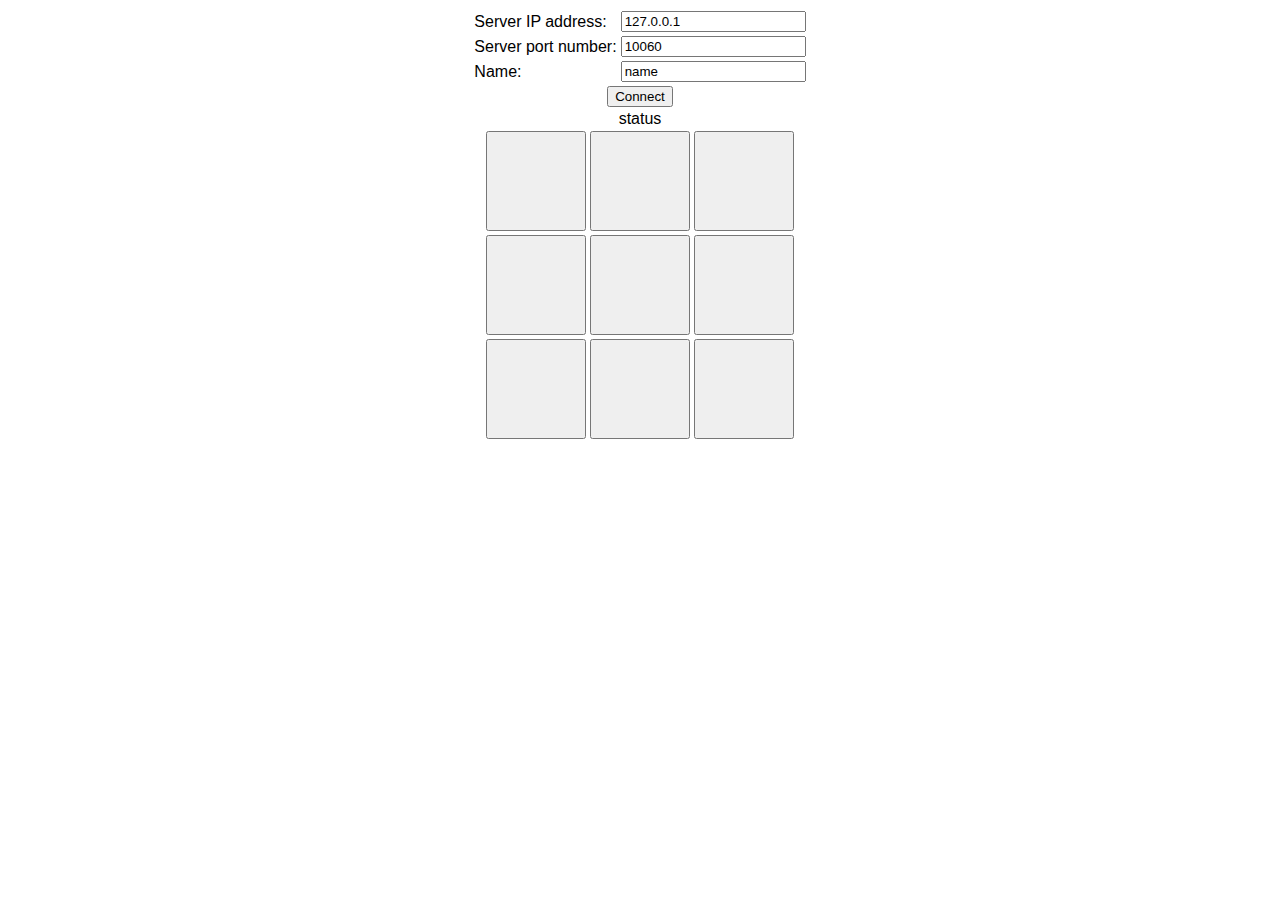
<file: WEBServer/HTML/index.htm>
﻿<!DOCTYPE html PUBLIC "-//W3C//DTD XHTML 1.0 Transitional//EN" "http://www.w3.org/TR/xhtml1/DTD/xhtml1-transitional.dtd">
<html xmlns="http://www.w3.org/1999/xhtml">
<head>
    <title>Web client</title>
    <style type="text/css">
        body
        {
            font-family: Arial;
        }
        .button
        {
            width: 100px;
            height: 100px;
        }
    </style>
    <script language="javascript" type="text/javascript">
        var req = getXmlHttp();
        var name = document.getElementById("Name").value;
        //var timer = window.setInterval("ServerRequest();", 1000);

        function getXmlHttp() {
            var xmlhttp;
            try {
                xmlhttp = new ActiveXObject("Msxml2.XMLHTTP");
            } catch (e) {
                try {
                    xmlhttp = new ActiveXObject("Microsoft.XMLHTTP");
                } catch (E) {
                    xmlhttp = false;
                }
            }
            if (!xmlhttp && typeof XMLHttpRequest != 'undefined') {
                xmlhttp = new XMLHttpRequest();
            }
            return xmlhttp;
        }

        function ConnectButton_onclick() {
            var ip = document.getElementById("ServerIP").value;
            var port = document.getElementById("ServerPort").value;
            name = document.getElementById("Name").value;
            var connectString = "name:" + name + ";Operation:Connect;ip:" + ip + ";" + "port:" + port;
            req.onreadystatechange = function () {
                if (req.readyState == 4) {
                    alert("Ответ сервера: " + req.responseText);
                }
            }

            req.open("TTT", '/' + connectString, true);
            req.send(null);
        }
        function Button_onclick(element) {
            req.onreadystatechange = function () {
                if (req.readyState == 4) {
                    var statusElem = document.getElementById('vote_status')
                    statusElem.innerHTML = req.statusText
                    if (req.status == 200) {
                        alert("Ответ сервера: " + req.responseText);
                    }
                }
            }
            req.open("TTT", "/name:" + name + ";Operation:Move;position:" + element.id[6], true);
            req.send(null);
        }
    </script>
</head>
<body>
    <center>
        <table>
            <tr>
                <td>
                    Server IP address:
                </td>
                <td>
                    <input id="ServerIP" type="text" value="127.0.0.1" /><br />
                </td>
            </tr>
            <tr>
                <td>
                    Server port number:
                </td>
                <td>
                    <input id="ServerPort" type="text" value="10060" /><br />
                </td>
            </tr>
            <tr>
                <td>
                    Name:
                </td>
                <td>
                    <input id="Name" type="text" value="name" /><br />
                </td>
            </tr>
            <tr align="center">
                <td colspan="2">
                    <input id="ConnectButton" type="button" value="Connect" onclick="return ConnectButton_onclick()" />
                </td>
            </tr>
        </table>
        <div id="vote_status">
            status</div>
        <table>
            <tr>
                <td>
                    <input id="Button0" type="button" class="button" onclick="return Button_onclick(this)" />
                </td>
                <td>
                    <input id="Button3" type="button" class="button" onclick="return Button_onclick(this)" />
                </td>
                <td>
                    <input id="Button6" type="button" class="button" onclick="return Button_onclick(this)" />
                </td>
            </tr>
            <tr>
                <td>
                    <input id="Button1" type="button" class="button" onclick="return Button_onclick(this)" />
                </td>
                <td>
                    <input id="Button4" type="button" class="button" onclick="return Button_onclick(this)" />
                </td>
                <td>
                    <input id="Button7" type="button" class="button" onclick="return Button_onclick(this)" />
                </td>
            </tr>
            <tr>
                <td>
                    <input id="Button2" type="button" class="button" onclick="return Button_onclick(this)" />
                </td>
                <td>
                    <input id="Button5" type="button" class="button" onclick="return Button_onclick(this)" />
                </td>
                <td>
                    <input id="Button8" type="button" class="button" onclick="return Button_onclick(this)" />
                </td>
            </tr>
        </table>
    </center>
</body>
</html>
</file>
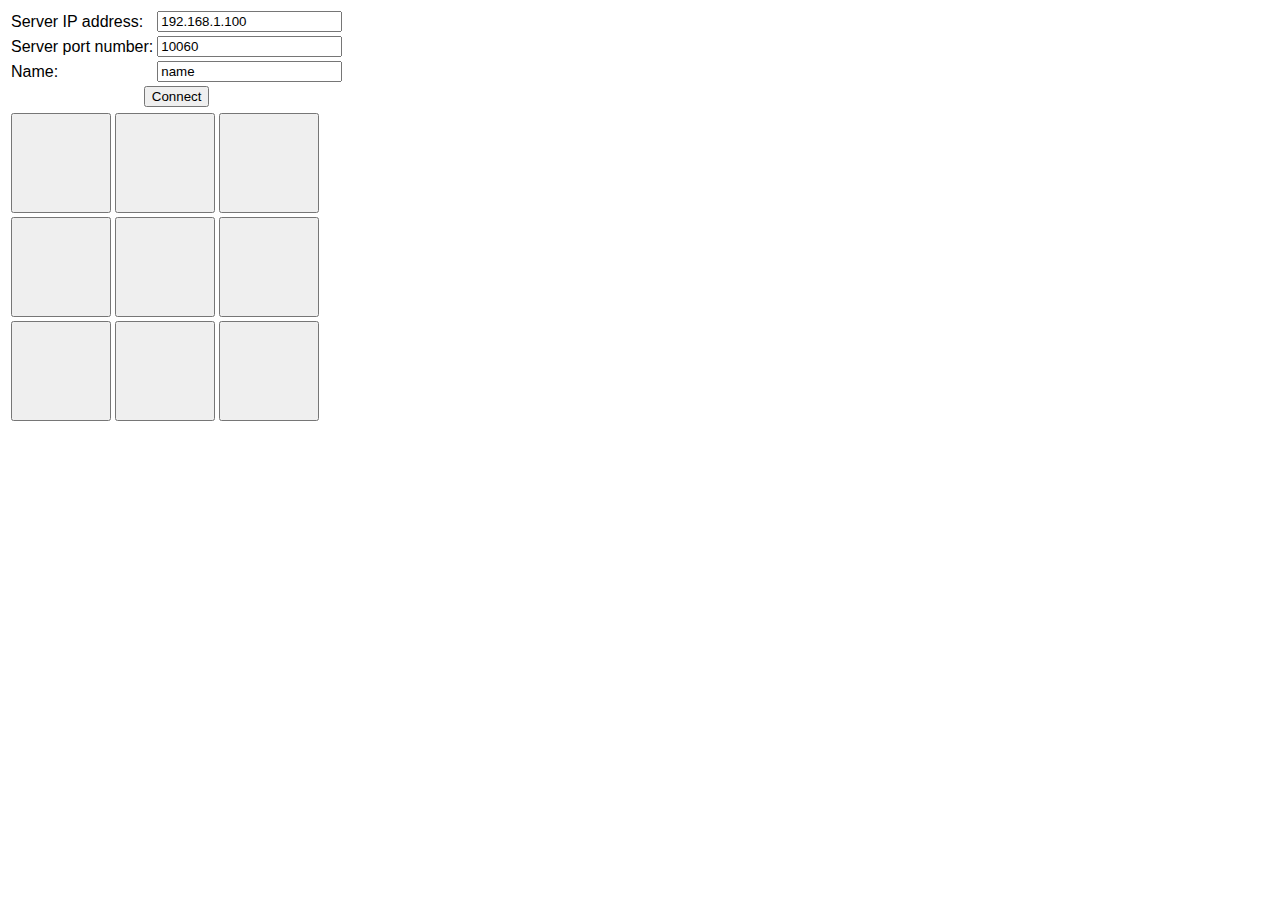
<file: WEBServer/bin/Debug/index.htm>
﻿<!DOCTYPE html PUBLIC "-//W3C//DTD XHTML 1.0 Transitional//EN" "http://www.w3.org/TR/xhtml1/DTD/xhtml1-transitional.dtd">
<html xmlns="http://www.w3.org/1999/xhtml">
<head>
    <title>Web client</title>
    <style type="text/css">
        body
		{
			font-family: Arial;
		}
		.button
		{
			width: 100px;
			height: 100px;
		}
    </style>
</head>
<body>
	<table>
	<tr>
		<td>
			Server IP address:
		</td>
		<td>
			<input id="ServerIP" type="text" value="192.168.1.100" /><br />
		</td>
	</tr>
	<tr>
		<td>
			Server port number:
		</td>
		<td>
			<input id="ServerPort" type="text" value="10060" /><br />
		</td>
    </tr>
	<tr>
		<td>
			Name:
		</td>
		<td>
			<input id="Name" type="text" value="name" /><br />
		</td>
	</tr>
    <tr align="center">
        <td colspan="2"><input id="ConnectButton" type="button" value="Connect" /></td>
    </tr>
    
	</table>
    <table>
        <tr>
            <td>
                <input id="Button0" type="button" class="button" />
            </td>
            <td>
                <input id="Button1" type="button" class="button" />
            </td>
            <td>
                <input id="Button2" type="button" class="button" />
            </td>
        </tr>
        <tr>
            <td>
                <input id="Button3" type="button" class="button" />
            </td>
            <td>
                <input id="Button4" type="button" class="button" />
            </td>
            <td>
                <input id="Button5" type="button" class="button" />
            </td>
        </tr>
        <tr>
            <td>
                <input id="Button6" type="button" class="button" />
            </td>
            <td>
                <input id="Button7" type="button" class="button" />
            </td>
            <td>
                <input id="Button8" type="button" class="button" />
            </td>
        </tr>
    </table>
</body>
</html>
</file>
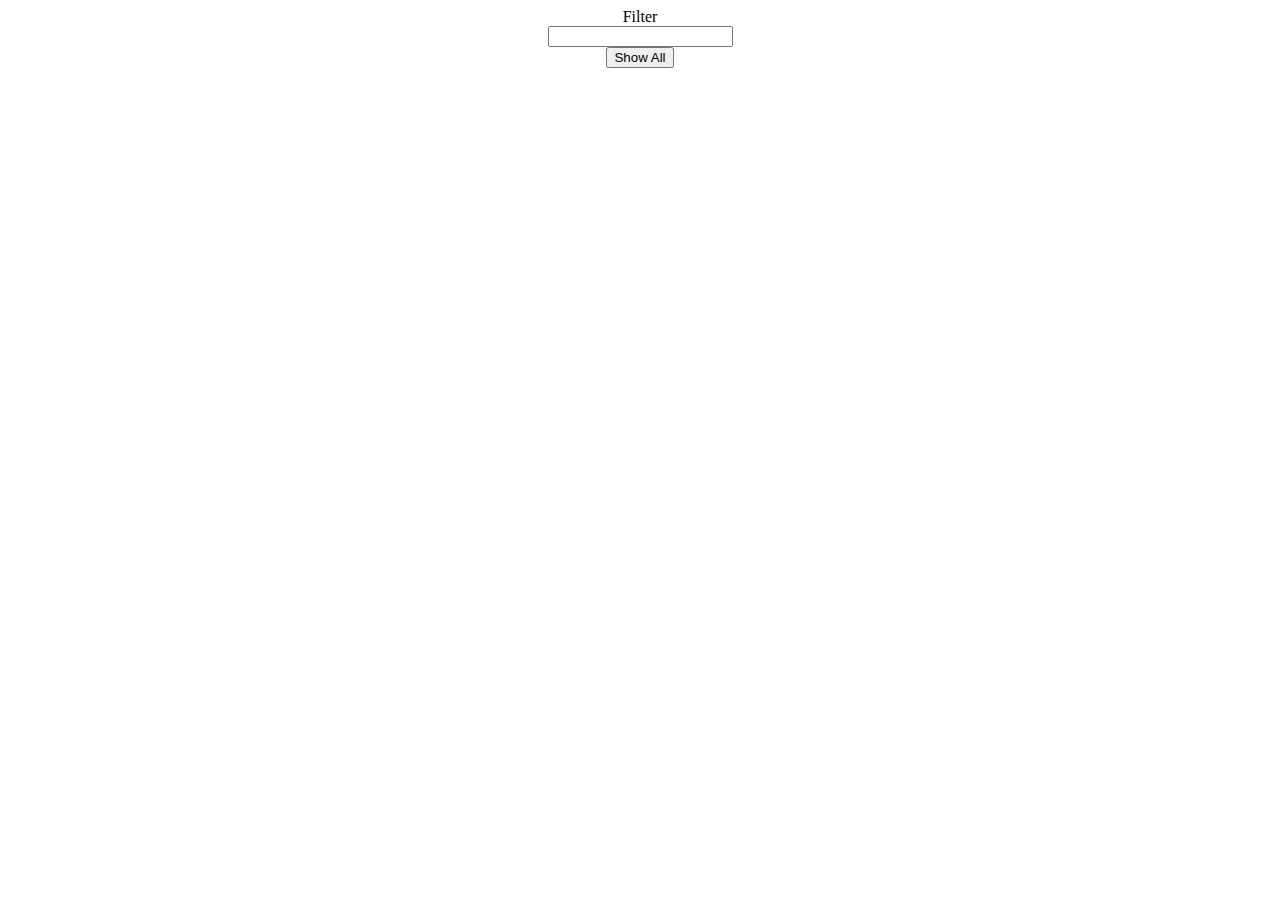
<file: WEBServer/HTML/LastNamesDB.htm>
﻿<!DOCTYPE HTML PUBLIC "-//W3C//DTD HTML 4.0 Transitional//EN">
<html>
<head>
    <title></title>
    <script type="text/javascript">
        var oReq = getAjax();

        oReq.onreadystatechange = onReadyStateChandeHandler;

        function getAjax() {
            if (window.XMLHttpRequest) {
                return new XMLHttpRequest();
            }
            else {
                return new ActiveXObject("Microsoft.XMLHTTP");
            }
        }

        function onReadyStateChandeHandler() {
            if (oReq.readyState == 4 && oReq.status == 200) {
                document.getElementById("divTable").innerHTML = oReq.responseText;
            }
        }

        function showAllButton_onclick() {
            oReq.open("DB", "/all", true);
            oReq.send();
        }
        function filterText_onchange(value) {
            if (value != "") {
                var sUrl = "/" + value;
                oReq.open("DB", sUrl, true);
                oReq.send();
            }
            else {
                document.getElementById("divTable").innerHTML = "";
            }
        }

    </script>
</head>
<body>
    <center>
        Filter<br />
        <input type="text" id="filterText" onkeyup="filterText_onchange(this.value)" /><br />
        <input type="button" id="showAllButton" value="Show All" onclick="showAllButton_onclick()" />
        <div id="divTable">
        </div>
    </center>
</body>
</html>
</file>
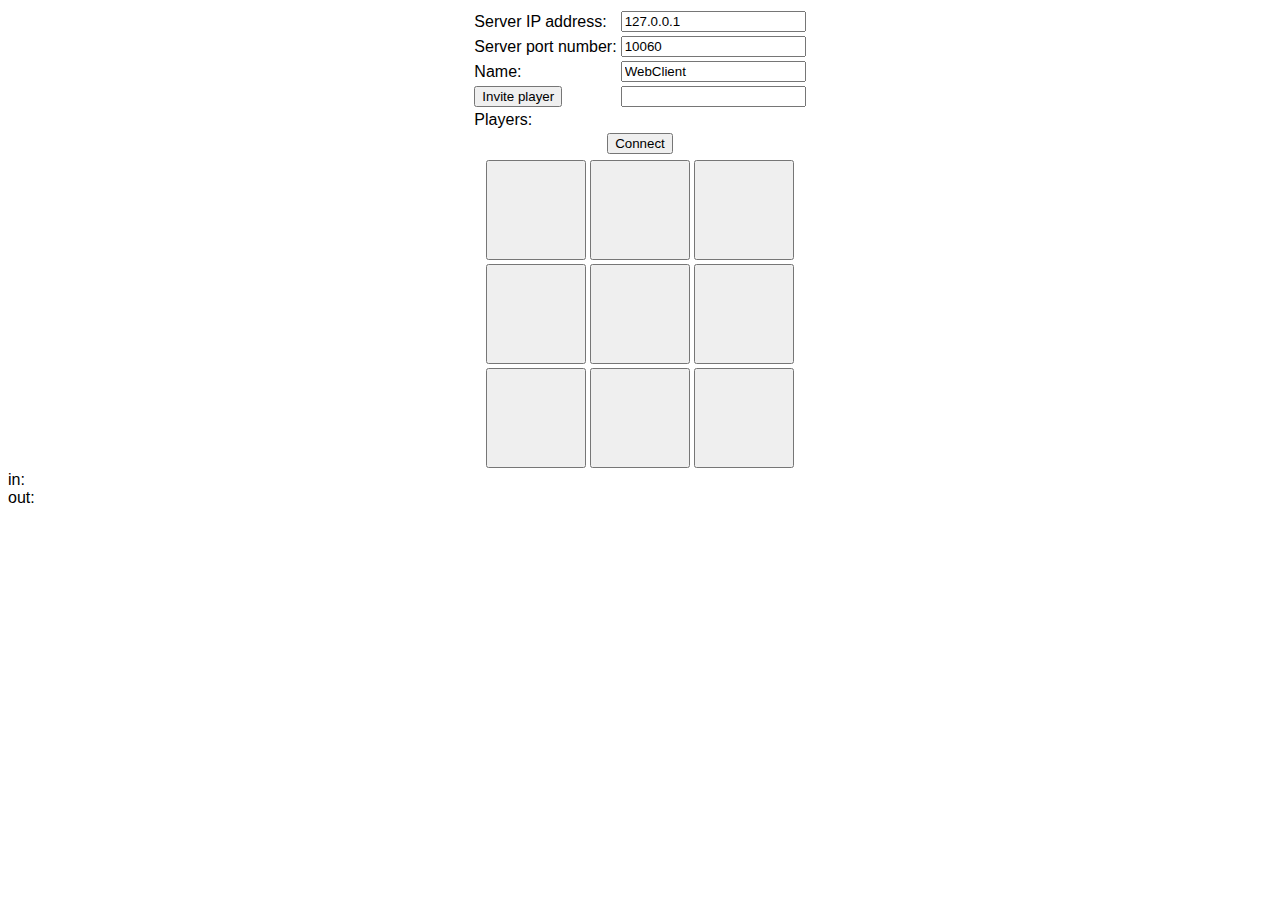
<file: WEBServer/HTML/test.htm>
﻿<!DOCTYPE HTML PUBLIC "-//W3C//DTD HTML 4.0 Transitional//EN">
<html>
<head>
    <title>title</title>
    <style type="text/css">
        body
        {
            font-family: Arial;
        }
        .button
        {
            width: 100px;
            height: 100px;
        }
    </style>
    <script type="text/javascript">
        //global XMLHttpRequest declaration
        var oReq = getAjax();

        oReq.onreadystatechange = onReadyStateChandeHandler;

        function getAjax() {
            if (window.XMLHttpRequest) {
                return new XMLHttpRequest();
            }
            else {
                return new ActiveXObject("Microsoft.XMLHTTP");
            }
        }

        //figures
        var yourFigure;
        var opponentFigure;

        //change event handler
        function onReadyStateChandeHandler() {
            if (oReq.readyState == 4 && oReq.status == 200) {
                parseRequest(oReq.responseText);
                sendRequest("");
            }
        }

        //send request to keep connection alive.
        function sendRequest(request) {
            if (oReq != null) {
                var name;
                try {
                    name = document.getElementById("Name").value;
                }
                catch (e) {
                    name = "NaN";
                }
                var sUrl = "/name:" + name + request;
                oReq.open("TTT", sUrl, true);
                oReq.send(null);
                document.getElementById("outcome").innerHTML += sUrl + "<br />";
            }
            else {
                window.alert("Error creating XmlHttpRequest object.");
            }
        }

        //button events
        function connect() {
            var ipAddress = document.getElementById("ServerIP").value;
            var port = document.getElementById("ServerPort").value;
            var name = document.getElementById("Name").value;
            var cmd = new command("Connect", name);
            sendRequest(";ip:" + ipAddress + ";port:" + port + "!" + JSON.stringify(cmd));
        }

        function move(name) {
            var reg = /\d/
            var state = reg.exec(name)
            var com = new command("Move", state.toString());
            sendRequest("!" + JSON.stringify(com));
        }

        function invite() {
            var opponentName = document.getElementById("inviteText").value;
            var cmd = new command("Invite", opponentName);
            sendRequest("!" + JSON.stringify(cmd));
        }

        //incoming 
        function parseRequest(request) {
            if (window.JSON && window.JSON.parse) {

                document.getElementById("income").innerHTML += request + "<br />";

                var recCommand = JSON.parse(request);
                switch (recCommand.CurrentCommand) {
                    case "Confirm":
                        break;
                    case "GetPlayers":
                        var players = JSON.parse(recCommand.Data);
                        var playersDiv = document.getElementById("playerList");
                        playersDiv.innerHTML = "";
                        for (var i = 0; i < players.length; i++) {
                            playersDiv.innerHTML += "<li>" + players[i].Name + "<br />";
                        }
                        break;
                    case "Invite":
                        if (confirm("Do you want to play with " + recCommand.Data + "?")) {
                            var cmd = new command("Confirm", recCommand.Data);
                            alert(JSON.stringify(cmd));
                            sendRequest("!" + JSON.stringify(cmd));
                        }
                        else {
                            var cmd = new command("Reject", recCommand.Data);
                            sendRequest("!" + JSON.stringify(cmd));
                        }
                        break;
                    case "StartGame":
                        switch (recCommand.Data) {
                            case "0":
                                yourFigure = "X";
                                opponentFigure = "0";
                                break;
                            case "1":
                                yourFigure = "0";
                                opponentFigure = "X";
                                break;
                        }
                        break;
                    case "YourStep":
                        var button = document.getElementById("Button" + recCommand.Data);
                        button.value = yourFigure;
                        break;
                    case "OpponentStep":
                        var button = document.getElementById("Button" + recCommand.Data);
                        button.value = opponentFigure;
                        break;
                    case "Continue":
                        var cmd = new command("Connect", document.getElementById("Name").value);
                        sendRequest("!" + JSON.stringify(cmd));
                        break;
                    default:
                        alert(recCommand.CurrentCommand);
                        break;
                }
            }
            else {
                alert("No JSON support");
            }
        }

        function command(curCom, dat) {
            this.CurrentCommand = curCom;
            this.Data = dat;
            return this;
        }
        
    </script>
</head>
<body>
    <center>
        <table>
            <tr>
                <td>
                    Server IP address:
                </td>
                <td>
                    <input id="ServerIP" type="text" value="127.0.0.1" /><br />
                </td>
            </tr>
            <tr>
                <td>
                    Server port number:
                </td>
                <td>
                    <input id="ServerPort" type="text" value="10060" /><br />
                </td>
            </tr>
            <tr>
                <td>
                    Name:
                </td>
                <td>
                    <input id="Name" type="text" value="WebClient" /><br />
                </td>
            </tr>
            <tr>
                <td>
                    <input id="inviteButton" value="Invite player" type="button" onclick="invite()" />
                </td>
                <td>
                    <input id="inviteText" type="text" />
                </td>
            </tr>
            <tr>
                <td>
                    Players:
                </td>
                <td>
                    <div id="playerList">
                    </div>
                </td>
            </tr>
            <tr align="center">
                <td colspan="2">
                    <input id="ConnectButton" type="button" value="Connect" onclick="connect()" />
                </td>
            </tr>
        </table>
        <table>
            <tr>
                <td>
                    <input id="Button0" type="button" class="button" onclick="return move(this.id)" />
                </td>
                <td>
                    <input id="Button3" type="button" class="button" onclick="return move(this.id)" />
                </td>
                <td>
                    <input id="Button6" type="button" class="button" onclick="return move(this.id)" />
                </td>
            </tr>
            <tr>
                <td>
                    <input id="Button1" type="button" class="button" onclick="return move(this.id)" />
                </td>
                <td>
                    <input id="Button4" type="button" class="button" onclick="return move(this.id)" />
                </td>
                <td>
                    <input id="Button7" type="button" class="button" onclick="return move(this.id)" />
                </td>
            </tr>
            <tr>
                <td>
                    <input id="Button2" type="button" class="button" onclick="return move(this.id)" />
                </td>
                <td>
                    <input id="Button5" type="button" class="button" onclick="return move(this.id)" />
                </td>
                <td>
                    <input id="Button8" type="button" class="button" onclick="return move(this.id)" />
                </td>
            </tr>
        </table>
    </center>
    <div id="income">
        in:<br />
    </div>
    <div id="outcome">
        out:<br />
    </div>
</body>
</html>
</file>
